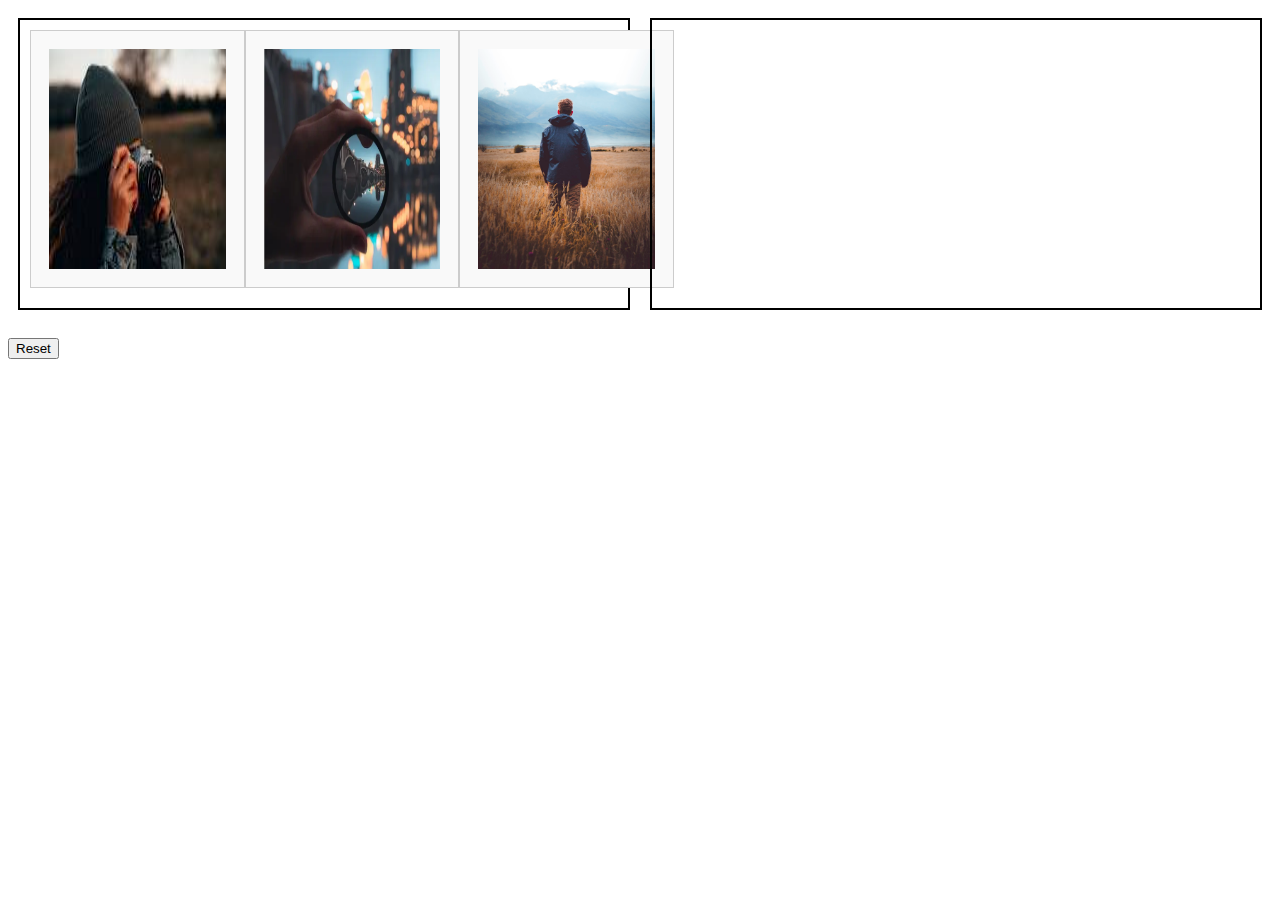
<file: index.html>
<!DOCTYPE html>
<html lang="en">

<head>
  <meta charset="UTF-8">
  <meta name="viewport" content="width=device-width, initial-scale=1.0">
  <title>Drag & Drop</title>
  <link rel="stylesheet" href="style.css">
</head>

<body>
  <div class="container">
    <div id="container1" class="container">
      <img class="item" draggable="true" src="download.jpg"></img>
      <img class="item" draggable="true" src="img.webp" width="30%"></img>
      <img class="item" draggable="true" src="man.jpg" width="30%"></img>
    </div>
    <div id="container2" class="container"></div>
  </div>

  <div id="successMessage" class="success-message" style="display: none;">Item dropped successfully!</div>
  <br>
  <button id="resetButton">Reset</button>

  <script src="app.js"></script>
</body>

</html>
</file>
<file: style.css>
.container {
  display: flex;
}

.container > div {
  flex: 1;
  min-height: 100px;
  border: 2px solid #000000;
  padding: 10px;
  margin: 10px;
}

.item {
  border: 1px solid #ccc;
  padding: 18px;
  margin-bottom: 10px;
  cursor: pointer;
  background-color: #f9f9f9;
}

.item.dragging {
  opacity: 0.5;
}

.success-message {
  margin-top: 10px;
  font-weight: bold;
  color: green;
}
</file>
